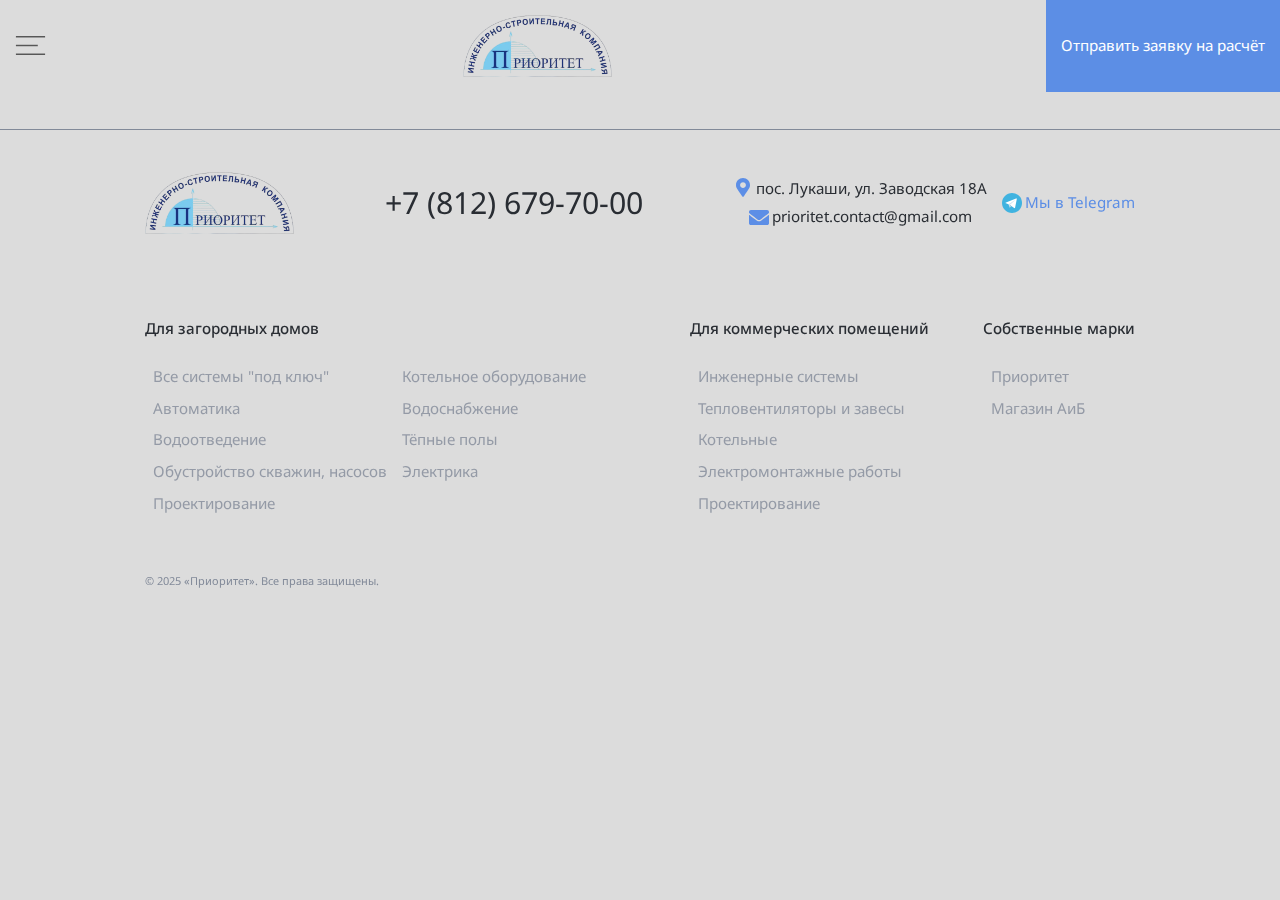
<file: commercial/boilers/index.html>
<!DOCTYPE html>
<html lang="ru">

<head>
	<meta charset="UTF-8">
	<meta name="viewport" content="width=device-width, initial-scale=1, maximum-scale=1, user-scalable=no">
	<title>Приоритет | "Под ключ"</title>
	<link rel="shortcut icon" href="../../images/icon.ico" sizes="any">
	<link rel="shortcut icon" href="../../images/icon.svg" type="image/svg+xml">
	<link rel="apple-touch-icon" href="../../images/icon.png">
	<link rel="stylesheet" href="../../styles/normalize.css">
	<link rel="stylesheet" href="../../styles/fonts.css">
	<link rel="stylesheet" href="../../styles/variables.css">
	<link rel="stylesheet" href="../../styles/globals.css">
	<link rel="stylesheet" href="../../styles/blocks/header.css">
	<link rel="stylesheet" href="../../styles/blocks/main.css">
	<link rel="stylesheet" href="../../styles/blocks/footer.css">
	<link rel="stylesheet" href="../../styles/animations.css">
	<link rel="stylesheet" href="../../styles/anim-elements/checkmark.css">
	<link rel="stylesheet" href="../../styles/medias.css">
	<link rel="stylesheet" href="../../styles/subsites.css">
</head>

<body class="body">
	<div class="backform">
		<div class="backform-textes">
			<h2 class="backform__title">Форма связи</h2>
			<div class="backform-cross"></div>
			<p class="backform-description">Оставьте заявку, наш менеджер свяжется с Вами в ближайшее время, ответит
				интересующие на все вопросы и поможет даже в самых сложных случаях! </p>
		</div>
		<form id="backform-id" onsubmit="return false" class="backform-container" action="./data/send.php" method="post">
			<span>Как удобнее общаться?</span>
			<label for="phone" class="backform-radio-label">
				<input id="phone" value="phone" type="radio" name="contact" class="backform-radio visually-hidden" checked>
				<span></span>
				По телефону</label>
			<label for="telegram" class="backform-radio-label">
				<input id="telegram" value="telegram" type="radio" name="contact" class="backform-radio visually-hidden">
				<span></span>
				Чат в Telegram
			</label>
			<label for="whatsapp" class="backform-radio-label">
				<input id="whatsapp" value="whatsapp" type="radio" name="contact" class="backform-radio visually-hidden">
				<span></span>
				Чат в Whatsapp
			</label>

			<label class="visually-hidden" for="backform__name">Ваше имя</label>
			<input type="text" value="" name="name" class="backform__input input" id="backform__name" placeholder="Ваше имя"
				required autocomplete="name">
			<label class="visually-hidden" for="backform__tel">Телефонный номер</label>
			<input type="tel" value="" name="tel" class="backform__input input" id="backform__tel"
				placeholder="+7 (123) 456-78-90" required autocomplete="tel">

			<button type="submit" class="backform__button button">Отправить заявку</button>
		</form>
		<p class="backform__secured">Обращаясь к нам вы получаете не только профессиональную работу, но и абсолютную
			конфиденциальность информации!</p>
	</div>
	<div class="form__success">
		<svg xmlns="http://www.w3.org/2000/svg" viewBox="0 0 214 214" class="check-circle">
			<g fill="none" stroke="currentColor" stroke-width="2">
				<circle class="semi-transparent" fill="currentColor" opacity="0.15" cx="107" cy="107" r="72"></circle>
				<circle class="colored" fill="currentColor" cx="107" cy="107" r="72" opacity="0.8"></circle>
				<polyline stroke="#fff" stroke-width="10" points="73.5,107.8 93.7,127.9 142.2,79.4"
					style="stroke-dasharray: 50%, 50%; stroke-dashoffset: 100%" />
			</g>
		</svg>
	</div>
	<div class="backform__blackout blackout"></div>
	<div class="burger">
		<span class="burger__cross">
			<img src="../../svg/cross.svg" alt="Закрыть меню" class="burger__cross-img">
		</span>
		<ul class="burger__links-list">
			<li class="burger__links-list-item">
				<a href="../../index.html#about-us" class="burger__link burger__forwarding">О компании</a>
			</li>
			<li class="burger__links-list-item burger__link-listing burger__link-btn burger-country-btn">
				<button type="button" class="burger__link">Для загородных домов</button>
				<ul class="burger__list burger__country-house-list">
					<li class="burger__list-item burger__country-house-list-item">
						<a href="../../country/allkey/index.html" class="burger__list-link burger__country-house-link">Все системы "под
							ключ"</a>
					</li>
					<li class="burger__list-item burger__country-house-list-item">
						<a href="../../country/boilers/index.html" class="burger__list-link burger__country-house-link">Котельное
							оборудование</a>
					</li>
					<li class="burger__list-item burger__country-house-list-item">
						<a href="../../country/automatics/index.html" class="burger__list-link burger__country-house-link">Автоматика</a>
					</li>
					<li class="burger__list-item burger__country-house-list-item">
						<a href="../../country/water-supply/index.html" class="burger__list-link burger__country-house-link">Водоснабжение</a>
					</li>
					<li class="burger__list-item burger__country-house-list-item">
						<a href="../../country/water-disposal/index.html"
							class="burger__list-link burger__country-house-link">Водоотведение</a>
					</li>
					<li class="burger__list-item burger__country-house-list-item">
						<a href="../../country/warm-floors/index.html" class="burger__list-link burger__country-house-link">Тёплые полы</a>
					</li>
					<li class="burger__list-item burger__country-house-list-item">
						<a href="../../country/wells-pumps/index.html" class="burger__list-link burger__country-house-link">Обустройство
							скважин, насосов</a>
					</li>
					<li class="burger__list-item burger__country-house-list-item">
						<a href="../../country/electrics/index.html" class="burger__list-link burger__country-house-link">Электрика</a>
					</li>
					<li class="burger__list-item burger__country-house-list-item">
						<a href="../../country/proecting/index.html" class="burger__list-link burger__country-house-link">Проектирование</a>
					</li>
				</ul>
			</li>
			<li class="burger__links-list-item burger__link-listing burger__link-btn burger-commercial-btn">
				<button type="button" class="burger__link">Для коммерческих помещей</button>
				<ul class="burger__list burger__commercial-space-list">
					<li class="burger__list-item burger__commercial-space-list-item">
						<a href="../engineering/index.html"
							class="burger__list-link burger__commercial-space-link">Инженерные
							системы</a>
					</li>
					<li class="burger__list-item burger__commercial-space-list-item">
						<a href="../heatvents/index.html"
							class="burger__list-link burger__commercial-space-link">Тепловентиляторы и
							завесы</a>
					</li>
					<li class="burger__list-item burger__commercial-space-list-item">
						<a href="../boilers/index.html"
							class="burger__list-link burger__commercial-space-link">Котельные</a>
					</li>
					<li class="burger__list-item burger__commercial-space-list-item">
						<a href="../electrics/index.html"
							class="burger__list-link burger__commercial-space-link">Электромонтажные
							работы</a>
					</li>
					<li class="burger__list-item burger__commercial-space-list-item">
						<a href="../proecting/index.html"
							class="burger__list-link burger__commercial-space-link">Проектирование</a>
					</li>
				</ul>
			</li>
			<li class="burger__links-list-item">
				<a href="../../index.html#projects" class="burger__link burger__forwarding">Наши работы</a>
			</li>
		</ul>
	</div>
	<header class="header" id="header">
		<div class="header__top">
			<div class="header__burger-cont">
				<img src="../../svg/burger.svg" alt="Меню сайта" class="header__burger">
			</div>
			<div class="header__links">
				<a href="../../index.html" class="header__logo-link logo-link">
					<img src="../../images/logo.png" alt="Лого Импакт" class="header__logo">
				</a>
				<nav class="header__navigation">
					<ul class="header__nav-list">
						<li class="header__nav-list-item">
							<a href="../../index.html#about-us" class="header__nav-link">О компании</a>
						</li>
						<li class="header__nav-list-item country-house">
							<a href="#" class="header__nav-link">Для загородных домов</a>
							<div class="country-house__container">
								<ul class="nav-link__list">
									<li class="country-house__list-item">
										<a href="../../country/allkey/index.html" class="nav-link__list-link">Все системы "под ключ"</a>
									</li>
									<li class="country-house__list-item">
										<a href="../../country/boilers/index.html" class="nav-link__list-link">Котельное оборудование</a>
									</li>
									<li class="country-house__list-item">
										<a href="../../country/automatics/index.html" class="nav-link__list-link">Автоматика</a>
									</li>
									<li class="country-house__list-item">
										<a href="../../country/water-supply/index.html" class="nav-link__list-link">Водоснабжение</a>
									</li>
									<li class="country-house__list-item">
										<a href="../../country/water-disposal/index.html" class="nav-link__list-link">Водоотведение</a>
									</li>
									<li class="country-house__list-item">
										<a href="../../country/warm-floors/index.html" class="nav-link__list-link">Тёплые полы</a>
									</li>
									<li class="country-house__list-item">
										<a href="../../country/wells-pumps/index.html" class="nav-link__list-link">Обустройство скважин, насосов</a>
									</li>
									<li class="country-house__list-item">
										<a href="../../country/electrics/index.html" class="nav-link__list-link">Электрика</a>
									</li>
									<li class="country-house__list-item">
										<a href="../../country/proecting/index.html" class="nav-link__list-link">Проектирование</a>
									</li>
								</ul>
							</div>
						</li>
						<li class="header__nav-list-item commercial-space">
							<a href="#" class="header__nav-link">Для коммерческих помещений</a>
							<div class="commercial-space__container">
								<ul class="nav-link__list">
									<li class="commercial-house__list-item">
										<a href="../engineering/index.html" class="nav-link__list-link">Инженерные системы</a>
									</li>
									<li class="commercial-house__list-item">
										<a href="../heatvents/index.html" class="nav-link__list-link">Тепловентиляторы и
											завесы</a
									</li>
									<li class="commercial-house__list-item">
										<a href="../boilers/index.html" class="nav-link__list-link">Котельные</a>
									</li>
									<li class="commercial-house__list-item">
										<a href="../electrics/index.html" class="nav-link__list-link">Электромонтажные
											работы</a>
									</li>
									<li class="commercial-house__list-item">
										<a href="../proecting/index.html" class="nav-link__list-link">Проектирование</a>
									</li>
								</ul>
							</div>
						</li>
						<li class="header__nav-list-item">
							<a href="../../index.html#projects" class="header__nav-link">Наши работы</a>
						</li>
					</ul>
				</nav>
			</div>
			<button type="button" class="header__consultation-button button form-opener">
				Отправить заявку на расчёт
			</button>
			<button type="button" class="header__calling form-opener">
				<img src="../../svg/contact-us.svg" alt="Позвонить нам" class="header__calling-image">
			</button>
		</div>
		<div class="blackout"></div>
	</header>
	<footer class="footer">
		<div class="footer__top">
			<a href="../../index.html" class="footer__logo-link logo-link">
				<img src="../../images/logo.png" alt="Лого Импакт" class="header__logo">
			</a>
			<a href="tel:+78126797000" class="footer__number">+7 (812) 679-70-00</a>
			<div class="footer__contacts">
				<div class="footer__props">
					<address class="footer__address">пос. Лукаши, ул. Заводская 18А</address>
					<a href="mailto:prioritet.contact@gmail.com" class="footer__email">prioritet.contact@gmail.com</a>
				</div>
				<a href="https://t.me/zagorodnoe_stroitelstvo" class="footer__tg footer__social" target="_blank">Мы
					в Telegram</a>
			</div>
		</div>
		<div class="footer__main">
			<div class="footer__country-house-container">
				<h2 class="footer__country-house-title">Для загородных домов</h2>
				<ul class="footer__country-house-list footer__links-list">
					<li class="footer__country-house-list-item">
						<a href="../../country/allkey/index.html" class="footer__country-house-link">Все системы "под ключ"</a>
					</li>
					<li class="footer__country-house-list-item">
						<a href="../../country/boilers/index.html" class="footer__country-house-link">Котельное оборудование</a>
					</li>
					<li class="footer__country-house-list-item">
						<a href="../../country/automatics/index.html" class="footer__country-house-link">Автоматика</a>
					</li>
					<li class="footer__country-house-list-item">
						<a href="../../country/water-supply/index.html" class="footer__country-house-link">Водоснабжение</a>
					</li>
					<li class="footer__country-house-list-item">
						<a href="../../country/water-disposal/index.html" class="footer__country-house-link">Водоотведение</a>
					</li>
					<li class="footer__country-house-list-item">
						<a href="../../country/warm-floors/index.html" class="footer__country-house-link">Тёпные полы</a>
					</li>
					<li class="footer__country-house-list-item">
						<a href="../../country/wells-pumps/index.html" class="footer__country-house-link">Обустройство скважин, насосов</a>
					</li>
					<li class="footer__country-house-list-item">
						<a href="../../country/electrics/index.html" class="footer__country-house-link">Электрика</a>
					</li>
					<li class="footer__country-house-list-item">
						<a href="../../country/proecting/index.html" class="footer__country-house-link">Проектирование</a>
					</li>
				</ul>
			</div>
			<div class="footer__commercial-space-container">
				<h2 class="footer__commercial-space-title">Для коммерческих помещений</h2>
				<ul class="footer__commercial-space-list footer__links-list">
					<li class="footer__commercial-space-list-item">
						<a href="../engineering/index.html" class="footer__commercial-space-link">Инженерные
							системы</a>
					</li>
					<li class="footer__commercial-space-list-item">
						<a href="../heatvents/index.html" class="footer__commercial-space-link">Тепловентиляторы и
							завесы</a>
					</li>
					<li class="footer__commercial-space-list-item">
						<a href="../boilers/index.html" class="footer__commercial-space-link">Котельные</a>
					</li>
					<li class="footer__commercial-space-list-item">
						<a href="../electrics/index.html" class="footer__commercial-space-link">Электромонтажные
							работы</a>
					</li>
					<li class="footer__commercial-space-list-item">
						<a href="../proecting/index.html" class="footer__commercial-space-link">Проектирование</a>
					</li>
				</ul>
			</div>
			<div class="footer__companies">
				<h2 class="footer__companies-title">Собственные марки</h2>
				<ul class="footer__companies-list">
					<li class="footer__companies-list-item">
						<a href="#" class="footer__company">Приоритет</a>
					</li>
					<li class="footer__companies-list-item">
						<a href="/sdf" class="footer__company">Магазин АиБ</a>
					</li>
				</ul>
			</div>
		</div>
		<div class="footer__bottom">
			<p class="footer__perms">© 2025 «Приоритет». Все права защищены.</p>
		</div>
	</footer>
	<script src="../../scripts/contact.js"></script>
	<script src="../../scripts/top-links.js"></script>
	<script src="../../scripts/burger.js"></script>
</body>

</html>
</file>
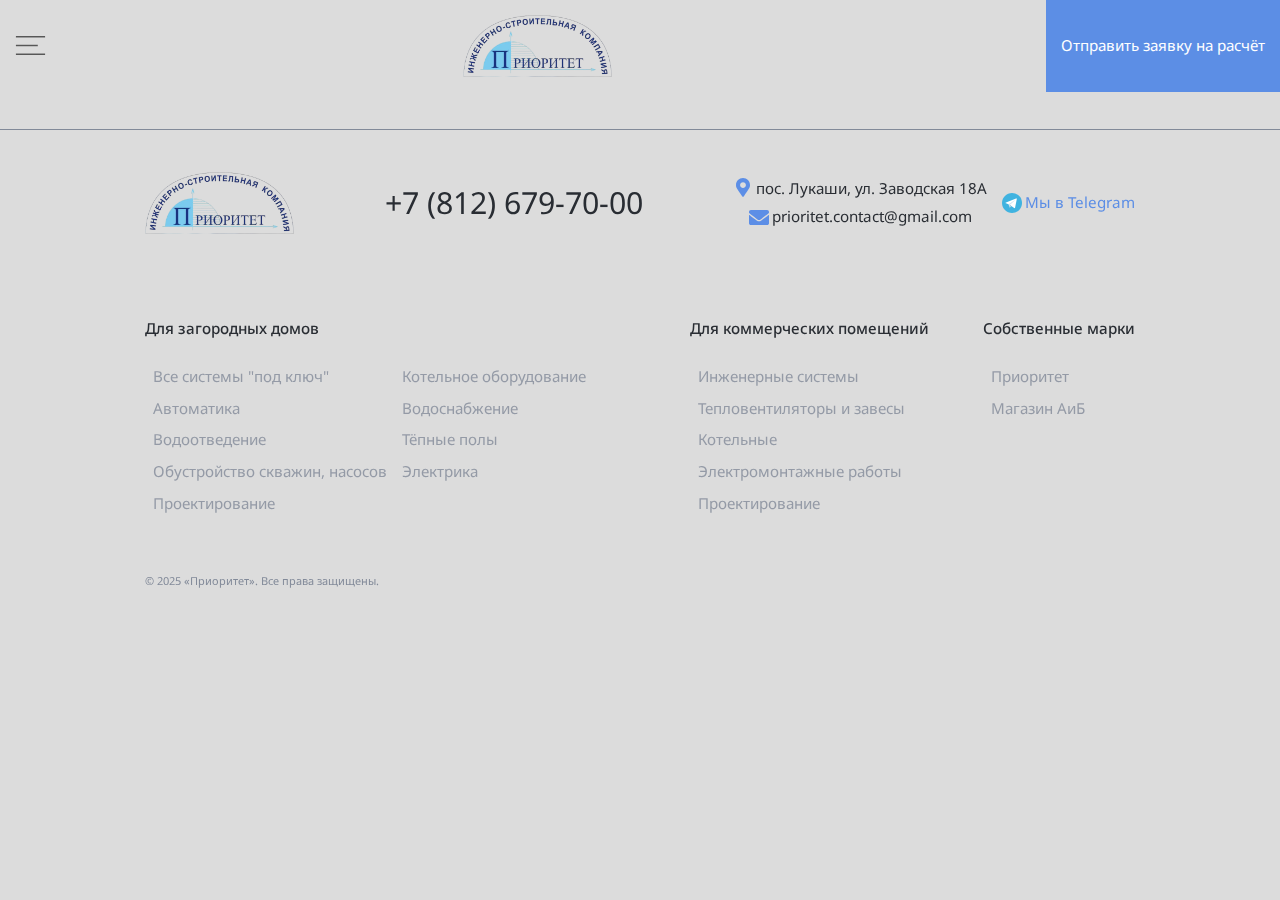
<file: country/allkey/index.html>
<!DOCTYPE html>
<html lang="ru">

<head>
	<meta charset="UTF-8">
	<meta name="viewport" content="width=device-width, initial-scale=1, maximum-scale=1, user-scalable=no">
	<title>Приоритет | "Под ключ"</title>
	<link rel="shortcut icon" href="../../images/icon.ico" sizes="any">
	<link rel="shortcut icon" href="../../images/icon.svg" type="image/svg+xml">
	<link rel="apple-touch-icon" href="../../images/icon.png">
	<link rel="stylesheet" href="../../styles/normalize.css">
	<link rel="stylesheet" href="../../styles/fonts.css">
	<link rel="stylesheet" href="../../styles/variables.css">
	<link rel="stylesheet" href="../../styles/globals.css">
	<link rel="stylesheet" href="../../styles/blocks/header.css">
	<link rel="stylesheet" href="../../styles/blocks/main.css">
	<link rel="stylesheet" href="../../styles/blocks/footer.css">
	<link rel="stylesheet" href="../../styles/animations.css">
	<link rel="stylesheet" href="../../styles/anim-elements/checkmark.css">
	<link rel="stylesheet" href="../../styles/medias.css">
	<link rel="stylesheet" href="../../styles/subsites.css">
</head>

<body class="body">
	<div class="backform">
		<div class="backform-textes">
			<h2 class="backform__title">Форма связи</h2>
			<div class="backform-cross"></div>
			<p class="backform-description">Оставьте заявку, наш менеджер свяжется с Вами в ближайшее время, ответит
				интересующие на все вопросы и поможет даже в самых сложных случаях! </p>
		</div>
		<form id="backform-id" onsubmit="return false" class="backform-container" action="./data/send.php" method="post">
			<span>Как удобнее общаться?</span>
			<label for="phone" class="backform-radio-label">
				<input id="phone" value="phone" type="radio" name="contact" class="backform-radio visually-hidden" checked>
				<span></span>
				По телефону</label>
			<label for="telegram" class="backform-radio-label">
				<input id="telegram" value="telegram" type="radio" name="contact" class="backform-radio visually-hidden">
				<span></span>
				Чат в Telegram
			</label>
			<label for="whatsapp" class="backform-radio-label">
				<input id="whatsapp" value="whatsapp" type="radio" name="contact" class="backform-radio visually-hidden">
				<span></span>
				Чат в Whatsapp
			</label>

			<label class="visually-hidden" for="backform__name">Ваше имя</label>
			<input type="text" value="" name="name" class="backform__input input" id="backform__name" placeholder="Ваше имя"
				required autocomplete="name">
			<label class="visually-hidden" for="backform__tel">Телефонный номер</label>
			<input type="tel" value="" name="tel" class="backform__input input" id="backform__tel"
				placeholder="+7 (123) 456-78-90" required autocomplete="tel">

			<button type="submit" class="backform__button button">Отправить заявку</button>
		</form>
		<p class="backform__secured">Обращаясь к нам вы получаете не только профессиональную работу, но и абсолютную
			конфиденциальность информации!</p>
	</div>
	<div class="form__success">
		<svg xmlns="http://www.w3.org/2000/svg" viewBox="0 0 214 214" class="check-circle">
			<g fill="none" stroke="currentColor" stroke-width="2">
				<circle class="semi-transparent" fill="currentColor" opacity="0.15" cx="107" cy="107" r="72"></circle>
				<circle class="colored" fill="currentColor" cx="107" cy="107" r="72" opacity="0.8"></circle>
				<polyline stroke="#fff" stroke-width="10" points="73.5,107.8 93.7,127.9 142.2,79.4"
					style="stroke-dasharray: 50%, 50%; stroke-dashoffset: 100%" />
			</g>
		</svg>
	</div>
	<div class="backform__blackout blackout"></div>
	<div class="burger">
		<span class="burger__cross">
			<img src="../../svg/cross.svg" alt="Закрыть меню" class="burger__cross-img">
		</span>
		<ul class="burger__links-list">
			<li class="burger__links-list-item">
				<a href="../../index.html#about-us" class="burger__link burger__forwarding">О компании</a>
			</li>
			<li class="burger__links-list-item burger__link-listing burger__link-btn burger-country-btn">
				<button type="button" class="burger__link">Для загородных домов</button>
				<ul class="burger__list burger__country-house-list">
					<li class="burger__list-item burger__country-house-list-item">
						<a href="../allkey/index.html" class="burger__list-link burger__country-house-link">Все системы "под
							ключ"</a>
					</li>
					<li class="burger__list-item burger__country-house-list-item">
						<a href="../boilers/index.html" class="burger__list-link burger__country-house-link">Котельное
							оборудование</a>
					</li>
					<li class="burger__list-item burger__country-house-list-item">
						<a href="../automatics/index.html" class="burger__list-link burger__country-house-link">Автоматика</a>
					</li>
					<li class="burger__list-item burger__country-house-list-item">
						<a href="../water-supply/index.html" class="burger__list-link burger__country-house-link">Водоснабжение</a>
					</li>
					<li class="burger__list-item burger__country-house-list-item">
						<a href="../water-disposal/index.html"
							class="burger__list-link burger__country-house-link">Водоотведение</a>
					</li>
					<li class="burger__list-item burger__country-house-list-item">
						<a href="../warm-floors/index.html" class="burger__list-link burger__country-house-link">Тёплые полы</a>
					</li>
					<li class="burger__list-item burger__country-house-list-item">
						<a href="../wells-pumps/index.html" class="burger__list-link burger__country-house-link">Обустройство
							скважин, насосов</a>
					</li>
					<li class="burger__list-item burger__country-house-list-item">
						<a href="../electrics/index.html" class="burger__list-link burger__country-house-link">Электрика</a>
					</li>
					<li class="burger__list-item burger__country-house-list-item">
						<a href="../proecting/index.html" class="burger__list-link burger__country-house-link">Проектирование</a>
					</li>
				</ul>
			</li>
			<li class="burger__links-list-item burger__link-listing burger__link-btn burger-commercial-btn">
				<button type="button" class="burger__link">Для коммерческих помещей</button>
				<ul class="burger__list burger__commercial-space-list">
					<li class="burger__list-item burger__commercial-space-list-item">
						<a href="../../commercial/engineering/index.html"
							class="burger__list-link burger__commercial-space-link">Инженерные
							системы</a>
					</li>
					<li class="burger__list-item burger__commercial-space-list-item">
						<a href="../../commercial/heatvents/index.html"
							class="burger__list-link burger__commercial-space-link">Тепловентиляторы и
							завесы</a>
					</li>
					<li class="burger__list-item burger__commercial-space-list-item">
						<a href="../../commercial/boilers/index.html"
							class="burger__list-link burger__commercial-space-link">Котельные</a>
					</li>
					<li class="burger__list-item burger__commercial-space-list-item">
						<a href="../../commercial/electrics/index.html"
							class="burger__list-link burger__commercial-space-link">Электромонтажные
							работы</a>
					</li>
					<li class="burger__list-item burger__commercial-space-list-item">
						<a href="../../commercial/proecting/index.html"
							class="burger__list-link burger__commercial-space-link">Проектирование</a>
					</li>
				</ul>
			</li>
			<li class="burger__links-list-item">
				<a href="../../index.html#projects" class="burger__link burger__forwarding">Наши работы</a>
			</li>
		</ul>
	</div>
	<header class="header" id="header">
		<div class="header__top">
			<div class="header__burger-cont">
				<img src="../../svg/burger.svg" alt="Меню сайта" class="header__burger">
			</div>
			<div class="header__links">
				<a href="../../index.html" class="header__logo-link logo-link">
					<img src="../../images/logo.png" alt="Лого Импакт" class="header__logo">
				</a>
				<nav class="header__navigation">
					<ul class="header__nav-list">
						<li class="header__nav-list-item">
							<a href="../../index.html#about-us" class="header__nav-link">О компании</a>
						</li>
						<li class="header__nav-list-item country-house">
							<a href="#" class="header__nav-link">Для загородных домов</a>
							<div class="country-house__container">
								<ul class="nav-link__list">
									<li class="country-house__list-item">
										<a href="../allkey/index.html" class="nav-link__list-link">Все системы "под ключ"</a>
									</li>
									<li class="country-house__list-item">
										<a href="../boilers/index.html" class="nav-link__list-link">Котельное оборудование</a>
									</li>
									<li class="country-house__list-item">
										<a href="../automatics/index.html" class="nav-link__list-link">Автоматика</a>
									</li>
									<li class="country-house__list-item">
										<a href="../water-supply/index.html" class="nav-link__list-link">Водоснабжение</a>
									</li>
									<li class="country-house__list-item">
										<a href="../water-disposal/index.html" class="nav-link__list-link">Водоотведение</a>
									</li>
									<li class="country-house__list-item">
										<a href="../warm-floors/index.html" class="nav-link__list-link">Тёплые полы</a>
									</li>
									<li class="country-house__list-item">
										<a href="../wells-pumps/index.html" class="nav-link__list-link">Обустройство скважин, насосов</a>
									</li>
									<li class="country-house__list-item">
										<a href="../electrics/index.html" class="nav-link__list-link">Электрика</a>
									</li>
									<li class="country-house__list-item">
										<a href="../proecting/index.html" class="nav-link__list-link">Проектирование</a>
									</li>
								</ul>
							</div>
						</li>
						<li class="header__nav-list-item commercial-space">
							<a href="#" class="header__nav-link">Для коммерческих помещений</a>
							<div class="commercial-space__container">
								<ul class="nav-link__list">
									<li class="commercial-house__list-item">
										<a href="../../commercial/engineering/index.html" class="nav-link__list-link">Инженерные системы</a>
									</li>
									<li class="commercial-house__list-item">
										<a href="../../commercial/heatvents/index.html" class="nav-link__list-link">Тепловентиляторы и
											завесы</a>
									</li>
									<li class="commercial-house__list-item">
										<a href="../../commercial/boilers/index.html" class="nav-link__list-link">Котельные</a>
									</li>
									<li class="commercial-house__list-item">
										<a href="../../commercial/electrics/index.html" class="nav-link__list-link">Электромонтажные
											работы</a>
									</li>
									<li class="commercial-house__list-item">
										<a href="../../commercial/proecting/index.html" class="nav-link__list-link">Проектирование</a>
									</li>
								</ul>
							</div>
						</li>
						<li class="header__nav-list-item">
							<a href="../../index.html#projects" class="header__nav-link">Наши работы</a>
						</li>
					</ul>
				</nav>
			</div>
			<button type="button" class="header__consultation-button button form-opener">
				Отправить заявку на расчёт
			</button>
			<button type="button" class="header__calling form-opener">
				<img src="../../svg/contact-us.svg" alt="Позвонить нам" class="header__calling-image">
			</button>
		</div>
		<div class="blackout"></div>
	</header>
	<footer class="footer">
		<div class="footer__top">
			<a href="../../index.html" class="footer__logo-link logo-link">
				<img src="../../images/logo.png" alt="Лого Импакт" class="header__logo">
			</a>
			<a href="tel:+78126797000" class="footer__number">+7 (812) 679-70-00</a>
			<div class="footer__contacts">
				<div class="footer__props">
					<address class="footer__address">пос. Лукаши, ул. Заводская 18А</address>
					<a href="mailto:prioritet.contact@gmail.com" class="footer__email">prioritet.contact@gmail.com</a>
				</div>
				<a href="https://t.me/zagorodnoe_stroitelstvo" class="footer__tg footer__social" target="_blank">Мы
					в Telegram</a>
			</div>
		</div>
		<div class="footer__main">
			<div class="footer__country-house-container">
				<h2 class="footer__country-house-title">Для загородных домов</h2>
				<ul class="footer__country-house-list footer__links-list">
					<li class="footer__country-house-list-item">
						<a href="../allkey/index.html" class="footer__country-house-link">Все системы "под ключ"</a>
					</li>
					<li class="footer__country-house-list-item">
						<a href="../boilers/index.html" class="footer__country-house-link">Котельное оборудование</a>
					</li>
					<li class="footer__country-house-list-item">
						<a href="../automatics/index.html" class="footer__country-house-link">Автоматика</a>
					</li>
					<li class="footer__country-house-list-item">
						<a href="../water-supply/index.html" class="footer__country-house-link">Водоснабжение</a>
					</li>
					<li class="footer__country-house-list-item">
						<a href="../water-disposal/index.html" class="footer__country-house-link">Водоотведение</a>
					</li>
					<li class="footer__country-house-list-item">
						<a href="../warm-floors/index.html" class="footer__country-house-link">Тёпные полы</a>
					</li>
					<li class="footer__country-house-list-item">
						<a href="../wells-pumps/index.html" class="footer__country-house-link">Обустройство скважин, насосов</a>
					</li>
					<li class="footer__country-house-list-item">
						<a href="../electrics/index.html" class="footer__country-house-link">Электрика</a>
					</li>
					<li class="footer__country-house-list-item">
						<a href="../proecting/index.html" class="footer__country-house-link">Проектирование</a>
					</li>
				</ul>
			</div>
			<div class="footer__commercial-space-container">
				<h2 class="footer__commercial-space-title">Для коммерческих помещений</h2>
				<ul class="footer__commercial-space-list footer__links-list">
					<li class="footer__commercial-space-list-item">
						<a href="../../commercial/engineering/index.html" class="footer__commercial-space-link">Инженерные
							системы</a>
					</li>
					<li class="footer__commercial-space-list-item">
						<a href="../../commercial/heatvents/index.html" class="footer__commercial-space-link">Тепловентиляторы и
							завесы</a>
					</li>
					<li class="footer__commercial-space-list-item">
						<a href="../../commercial/boilers/index.html" class="footer__commercial-space-link">Котельные</a>
					</li>
					<li class="footer__commercial-space-list-item">
						<a href="../../commercial/electrics/index.html" class="footer__commercial-space-link">Электромонтажные
							работы</a>
					</li>
					<li class="footer__commercial-space-list-item">
						<a href="../../commercial/proecting/index.html" class="footer__commercial-space-link">Проектирование</a>
					</li>
				</ul>
			</div>
			<div class="footer__companies">
				<h2 class="footer__companies-title">Собственные марки</h2>
				<ul class="footer__companies-list">
					<li class="footer__companies-list-item">
						<a href="#" class="footer__company">Приоритет</a>
					</li>
					<li class="footer__companies-list-item">
						<a href="/sdf" class="footer__company">Магазин АиБ</a>
					</li>
				</ul>
			</div>
		</div>
		<div class="footer__bottom">
			<p class="footer__perms">© 2025 «Приоритет». Все права защищены.</p>
		</div>
	</footer>
	<script src="../../scripts/contact.js"></script>
	<script src="../../scripts/top-links.js"></script>
	<script src="../../scripts/burger.js"></script>
</body>

</html>
</file>
<file: styles/fonts.css>
@font-face {
  font-family: "BebasNeue";
  src: url("../fonts/BebasNeue-Regular.ttf");
	font-display: swap;
}

@font-face {
	font-family: "Noto Sans";
	src: url("../fonts/NotoSans.ttf");
	font-display: swap;
}
</file>
<file: styles/variables.css>
:root {
	--headers-ff: 'BebasNeue';
	--main-ff: 'Noto Sans';

	--main-color: #292D33;
	--supporting-color: #5C8EE5;
	--silent-color: #828A99;

	--h1-font-size: clamp(3rem, 2.5146rem + 2.0712vw, 5rem);;
	--h2-font-size: clamp(2.25rem, 1.8859rem + 1.5534vw, 3.75rem);
	--h3-font-size: clamp(1.25rem, 1.1286rem + 0.5178vw, 1.75rem);
	--par-font-size: clamp(0.875rem, 0.8447rem + 0.1294vw, 1rem);
	--reduced-font-size: 12px;

	--h1-line-height: clamp(6rem, 6.5765rem + -2.4595vw, 3.625rem);
	--h2-line-height: clamp(2.6875rem, 2.2476rem + 1.877vw, 4.5rem);;
	--h3-line-height: clamp(1.625rem, 1.3368rem + 1.2298vw, 2.8125rem);;
	--par-line-height: clamp(1.375rem, 1.3295rem + 0.1942vw, 1.5625rem);;
	--reduced-line-height: 19px;
}
</file>
<file: styles/globals.css>
/* Globals */

html {
	scroll-behavior: smooth;
}

body {
  block-size: 100vh;

  font-family: var(--main-ff);
  color: var(--main-color);

	position: relative;
	
	background: #DCDCDC;
}

h1,
h2,
h3 {
  font-family: var(--headers-ff);
  color: var(--main-color);
}
  
h2 {
  font-size: var(--h2-font-size);
  line-height: var(--h2-line-height);
  text-transform: uppercase;
	font-weight: 300;

	position: relative;
}

h2:not(.backform__title)::before {
	content: '';

	inline-size: 150px;
	block-size: 2px;

	position: absolute;
	top: -30px;

	display: inline-block;

	background: url('../svg/mainSvgs/blue-stick.svg')
}
  
h3 {
  font-size: var(--h3-font-size);
  line-height: var(--h3-line-height);
}

p {
	color: var(--silent-color)
}

.svg {
  block-size: 25px;
  inline-size: 25px;
}
  
.blackout {
  position: absolute;
  inset: 0;
  z-index: 0;
  
  opacity: 0.5;
  background: #000;
}
  
.button {
  padding: 34px 50px;
  
  font-family: inherit;
  color: #fff;
  font-weight: 400;
  font-size: var(--par-font-size);
  line-height: var(--par-line-height);
  
  cursor: pointer;
  border: none;
  background: var(--supporting-color);

  transition: transform 0.3s ease;
}
  
.button:hover:not(.header__consultation-button) {
	transform: scale(1.1);
}
  
.backform {
	padding: clamp(1.875rem, 1.5716rem + 1.2945vw, 3.125rem);

  inline-size: 50vw;
	max-block-size: 95vh;
  
  position: fixed;
	top: 50%;
  left: 50%;
  transform: translate(-50%, -50%);
  z-index: 5;
      
  display: none;
	grid-template-columns: 1fr 1fr;
	column-gap: 25px;
  
  border-radius: 25px;
  background-color: #fff;
	box-shadow: 0 0 10px 5px grey;
  
  opacity: 0;
  transition: opacity 0.3s ease;
}
  
.form__success {
  inline-size: 75px;
  block-size: 75px;
  
  display: none;
  
  position: fixed;
  z-index: 11;

  top: 50%;
  left: 50%;
  transform: translate(-50%, -50%);
}

.backform__blackout {
	position: fixed;

	z-index: -1;
	opacity: 0;
	transition: opacity 0.3s ease;
}

.backform__title {
	margin-block-end: clamp(0.8rem, 0.4733rem + 0.6472vw, 1.25rem);
}

.backform-header-container {
	display: flex;
	word-wrap: break-word;
}

.backform-container span {
	font-size: clamp(1rem, 0.9393rem + 0.2589vw, 1.25rem);
}

.backform-radio-label {
	display: flex;
	align-items: center;
	gap: 10px;

	font-size: clamp(0.75rem, 0.6893rem + 0.2589vw, 1rem);

	cursor: pointer;

	transition: all 0.25s ease;
}

.backform-radio-label:hover {
	transform: scale(1.025);
}

.backform-radio-label span {
	inline-size: 16px;
	block-size: 16px;

	position: relative;

	display: inline-block;

	border: 1px solid #000;
	border-radius: 50%;
}

.backform-radio[type="radio"] + span::after {
	content: '';

	opacity: 0;
	transition: opacity 0.25s ease;
}

.backform-radio[type="radio"]:checked + span::after {
	inline-size: 9px;
	block-size: 9px;

	display: inline-block;

	position: absolute;
	top: 50%;
	left: 50%;
	transform: translate(-50%, -50%);

	background: #000;

	border-radius: 50%;

	opacity: 1;
	transition: opacity 0.25s ease;
}

.backform-cross {
	min-inline-size: 20px;
	block-size: 20px;
	opacity: 0.75;

	position: absolute;
	top: 25px;
	right: 25px;

	cursor: pointer;
	background: url(../svg/cross.svg);
	transition: all 0.2s ease;
}

.backform-cross:hover {
	transform: scale(1.1);
	opacity: 1;
}

.backform-description {
	margin-block-end: clamp(0.9375rem, 0.71rem + 0.9709vw, 1.875rem);

	font-size: clamp(0.875rem, 0.8447rem + 0.1294vw, 1rem);
	line-height: clamp(1.375rem, 1.3295rem + 0.1942vw, 1.5625rem);

	grid-column: 1;
	color: var(--silent-color);
}

.backform-container {
	display: flex;
	flex-direction: column;
	gap: 10px;

	grid-row: 1;
	grid-column: 2;
}

.backform__input {
	padding: 15px;

	border: 1px solid #b7b7eb;
	border-radius: 15px;
}

.backform__input:focus {
	border: none;
	outline: 2px solid #A9A9A9;
}

.backform__input::placeholder {
	font-family: var(--main-ff);
	font-size: 14px;
}


.backform__button {
	padding: 20px 60px;
	border-radius: 15px;
}

.backform__secured {
	margin-block-start: 10px;

	display: flex;
	justify-content: center;
	align-items: center;

	grid-column: 2;

	font-size: 12px;
	font-weight: 300;
	line-height: 19px;
	color: var(--silent-color)
}

.backform__secured::before {
	content: "";

	margin-inline-end: 10px;

	inline-size: 35px;
	block-size: 15px;

	display: inline-block;

	background: url('../svg/secured.svg');
	background-repeat: no-repeat;
	background-size: cover;
	background-position: center;
}

.backform.show {
	opacity: 1;
	z-index: 11;
}

.backform__blackout.show {
	opacity: 0.5;
	z-index: 10;
}

.form__success.show {
	display: block;
}
</file>
<file: styles/blocks/header.css>
/* Top of header */

.header {
	max-inline-size: 100vw;
	block-size: 100vh;

	display: flex;
	flex-direction: column;
	justify-content: space-between;

	background: url("../../images/header_bg.jpg");
	background-repeat: no-repeat;
	background-position: center;
	background-size: cover;
	background-attachment: fixed;
}

.header__top,
.header__main,
.header__bottom {
	position: relative;
	z-index: 1;
}

.header__top {
	width: 100%;

	display: flex;
	justify-content: space-between;
	align-items: center;

	position: fixed;
	z-index: 8;

	background: #0000008c;
	background: #DCDCDC;
}

.header__burger-cont {
	inline-size: clamp(3.5rem, 2.8216rem + 1.2945vw, 4.875rem);
	cursor: pointer;
	
	display: none;
}

.header__burger {
	width: 35px;
	height: 35px;
}

.header__links {
	height: 100%;

	display: flex;
	justify-content: center;
	align-items: center;
}

.logo-link {
	padding-inline: clamp(1.25rem, 0.7949rem + 1.9417vw, 3.125rem);

	height: 100%;

	display: flex;
	align-items: center;

	border-inline-end: 1px solid #00000048;

	transition: all 0.3s ease;
}

.header__logo-link:hover {
	transform: scale(1.05);
}

.header__logo {
	inline-size: clamp(7.75rem, 6.7415rem + 3.2362vw, 10.625rem);;
	block-size: clamp(3.5rem, 2.8216rem + 1.2945vw, 4.375rem);;
}

.header__navigation {
	padding-inline-start: clamp(0.625rem, 0.0182rem + 2.589vw, 3.125rem);
}

.header__nav-list {
	display: flex;
	justify-content: center;
	align-items: center;
	gap: 20px;
}

.header__nav-list-item {
	transition: all 0.3s ease;

	position: relative;
	z-index: 5;
}

.header__nav-list-item:hover {
	transform: scale(1.05);
}

.header__nav-link {
	font-size: var(--par-font-size);
	font-weight: 300;
	color: #0000009c;
	line-height: var(--par-line-height);

	display: flex;
	justify-content: center;
	align-items: center;
	gap: 3px;
}

.country-house .header__nav-link::after,
.commercial-space .header__nav-link::after{
	content: "";

	display: inline-block;

	inline-size: 25px;
	block-size: 25px;

	background: url('../../svg/arrow-down-black.svg');
	background-size: cover;
}


.header__consultation-button {
	height: 100%;
	padding-inline: 15px;
	animation: button-text-hover-back 0.3s ease;
}

.header__consultation-button:hover {
	animation: button-text-hover 0.3s ease;
	animation-delay: 0.1s;
	animation-fill-mode: forwards;
}

.header__calling {
	block-size: 55px;
	padding-inline: 12.5px;
	cursor: pointer;

	display: none;

	background-color: var(--supporting-color);
}

.header__calling-image {
	width: 25px;
	height: 25px;
}

.header__marquee {
	width: 100%;
	height: 35px;

	display: flex;
	align-items: center;
	white-space: nowrap;

	position: absolute;
	bottom: -35px;

	background-color: var(--supporting-color);
	border-top: 1px solid #00000048;
	border-bottom: 1px solid #00000048;
	opacity: 0.9;
}

.header__marquee span {

	padding-left: 100%;

	display: inline-block;

	color: #fff;
	text-transform: uppercase;
	
	animation: header-marquee 15s linear infinite;
}

/* Main part of header */

.header__main {
	margin-block-start: 175px;
	margin-inline-start: clamp(0.9375rem, -2.4757rem + 14.5631vw, 15rem);

	position: relative;

	display: flex;
	flex-direction: column;
	align-items: start;
	gap: 20px;
}

.header__title {
	margin-block-end: clamp(0.625rem, 0.3216rem + 1.2945vw, 1.875rem);

	font-size: var(--h1-font-size);
	font-weight: 200;
	color: #fff;
	line-height: var(--h1-line-height);
}

.header__description {
	margin-block-end: clamp(1.875rem, 1.5716rem + 1.2945vw, 3.125rem);

	font-size: var(--par-font-size);
	font-weight: 300;
	color: #fff;
	line-height: var(--par-line-height);
}

.header__more-about {
	padding: 25px 60px;
	border-radius: 50px;
}

/* Bottom of header */

.header__bottom {
	display: flex;
	justify-content: center;
	align-items: center;
}

.header__facts-list {
	display: flex;
	justify-content: center;
	align-items: center;
}

.header__facts-item {
	padding-inline: clamp(1.875rem, 1.5716rem + 1.2945vw, 3.125rem);
	padding-block: clamp(0.9375rem, 0.71rem + 0.9709vw, 1.875rem);

	border-block-start: 1px solid #EBEBF033;
	border-inline-start: 1px solid #EBEBF033;
}

.header__facts-item:last-child {
	border-inline-end: 1px solid #EBEBF033
}

.header__fact {
	font-size: var(--par-font-size);
	font-weight: 300;
	color: #fff;
	line-height: var(--par-line-height);
}

/* Burger menu */

.burger {
	block-size: 100dvh;
	inline-size: 25vw;

	position: fixed;
	z-index: 9998;
	left: -1000px;
	opacity: 0;

	border-start-end-radius: 35px;
	border-end-end-radius: 35px;
	background-color: #fff;
	box-shadow: 0 0 5px 1px #fff;

	transition: opacity 0.25s ease;
	animation: burger-margin-back 0.25s ease;
	animation-fill-mode: forwards;
}

.burger.show {
	opacity: 1;
	display: block;

	animation: burger-margin 0.25s ease;
	animation-fill-mode: forwards;
}

.burger__cross {
	opacity: 0.75;
	cursor: pointer;

	inline-size: 35px;
	block-size: 35px;

	position: absolute;
	top: 15px;
	right: 15px;

	transition: opacity 0.25s ease, transform 0.25s ease;
}

.burger__cross:hover {
	opacity: 1;
	transform: scale(1.05);
}

.burger__links-list {
	block-size: 92.5%;

	display: flex;
	flex-direction: column;
	justify-content: center;
	align-items: center;
	gap: 5vw;

	font-size: var(--par-font-size);
}

.burger__links-list-item {
	opacity: 0.75;

	transition: transform 0.25s ease, opacity 0.25s ease;
}

.burger__links-list-item:hover {
	transform: scale(1.1);
	opacity: 1;
}

.burger__links-list-item:not(.burger__link-btn) .burger__link {
	color: var(--main-color);
}

.burger__link {
	display: flex;
	justify-content: center;
	align-items: center;
	gap: 3px;

	cursor: pointer;
	border: none;

	font-family: inherit;
	color: #000;
}

.burger__link-btn .burger__link {
	font-size: inherit;
	opacity: 0.75;
	background: #fff;
}

.burger__link-btn .burger__link::after {
	content: '';

	display: inline-block;

	inline-size: 25px;
	block-size: 25px;

	background: url('../../svg/arrow-down-black.svg');
	background-repeat: no-repeat;
	background-size: cover;
	background-position: center;
}

.burger__link-active {
	transform: scale(1.1);
	opacity: 1;

	display: flex;
	flex-direction: column;
	align-items: center;
	justify-content: center;
}

.burger__list {
	margin-block-start: 15px;

	display: flex;
	flex-direction: column;
	gap: 8px;

	text-align: center;

	transform: scale(0.95);
}

.burger__country-house-list {
	display: none;
}

.burger__commercial-space-list {
	display: none;
}


.burger__list-link {
	color: var(--main-color);
	opacity: 0.5;

	transition: opacity 0.15s ease;
}

.burger__list-link:hover {
	opacity: 0.8;
}

/* Hover top links menu */

.country-house__container {
	padding-block: 15px;
	padding-inline: 12px;

	inline-size: 100%;

	position: absolute;
	z-index: 6;

	visibility: hidden;

	background: #fff;
	border-end-start-radius: 15px;
	border-end-end-radius: 15px;
	box-shadow: 0 0 5px 1px #fff;

	opacity: 0;
	transition: opacity 0.5s ease, visibility 0.2s ease;
}

.country-house__container.show {
	visibility: visible;

	opacity: 1;
}

.commercial-space__container {
	padding-block: 15px;
	padding-inline: 12px;

	inline-size: 100%;

	position: absolute;
	z-index: 6;

	visibility: hidden;

	background: #fff;
	border-end-start-radius: 15px;
	border-end-end-radius: 15px;
	box-shadow: 0 0 5px 1px #fff;

	opacity: 0;
	transition: opacity 0.5s ease, visibility 0.2s ease;
}

.commercial-space__container.show {
	visibility: visible;

	opacity: 1;
}

.nav-link__list {
	display: flex;
	flex-direction: column;
	gap: 10px;
}

.nav-link__list-link {
	color: #000;
	opacity: 0.65;
	
	transition: opacity 0.25s ease;
}

.nav-link__list-link:hover {
	opacity: 1;
}
</file>
<file: styles/blocks/main.css>
.main {
	padding-inline: clamp(0.625rem, -2.8641rem + 14.8867vw, 15rem);

	max-inline-size: 100vw;
}

/* Scheme */

.main__scheme {
	margin-block-start: clamp(6.25rem, 5.4915rem + 3.2362vw, 9.375rem);
}

.main__step-list {
	margin-block-start: clamp(1.875rem, 1.5716rem + 1.2945vw, 3.125rem);

	display: flex;
	justify-content: center;
	gap: 30px;
}

.main__step-list-item {
	inline-size: clamp(15.625rem, 14.4114rem + 5.178vw, 20.625rem);
}

.main__step-label {
	margin-block-end: clamp(0.625rem, 0.3216rem + 1.2945vw, 1.875rem);

	display: block;

	font-weight: 400;
	font-size: 48px;
	line-height: 1.5;
	color: var(--supporting-color);
}

.main__step-title	{
	margin-block-end: 10px;
	font-weight: 500;

	font-family: var(--main-ff);
}

.main__step-description {
	color: var(--silent-color);
}

.main__scheme-arrows {
	display: none;
}

.main__scheme-stepping {
	padding-inline: 20px;
	padding-block: 10px;
}

.main__scheme-backform-btn {
	margin-block-start: 15px;
	margin-inline: auto;

	display: flex;
	align-items: center;
	justify-content: center;
	gap: 10px;

	font-size: clamp(0.875rem, 0.8447rem + 0.1294vw, 1rem);
	color: var(--supporting-color);
	font-family: inherit;
	font-weight: 700;

	border: none;
	background: transparent;
	cursor: pointer;

	transition: all 0.3s ease;
}

.main__scheme-backform-btn:hover {
	transform: scale(1.1);
}

.main__scheme-backform-btn::after,
.main__scheme-backform-btn::before {
	content: "";

	width: 40px;
	height: 1px;

	opacity: 0.75;
	background: url('../../svg/mainSvgs/blue-stick.svg')
}

.burger__contact-button {
	margin: 0;
	margin-inline: auto;

	block-size: 7.5%;
}

/* Projects */

.main__projects {
	margin-block-start: clamp(6.25rem, 5.4915rem + 3.2362vw, 9.375rem);

	display: flex;
	flex-direction: column;
	flex-wrap: wrap;
	align-items: start;
}

.main__projects-list {
	margin-block-start: clamp(1.875rem, 1.5716rem + 1.2945vw, 3.125rem);

	inline-size: 100%;

	display: flex;
	flex-direction: column;
	justify-content: center;
	gap: 50px;
}

.main__projects-list-item {
	max-block-size: 500px;
	inline-size: 100%;

	display: grid;
	grid-template-columns: 60% 40%;

	border: 1px solid #00000048;
	border-radius: 25px;
	box-shadow: 0px 0px 5px 1px #00000048;
}

.main__project-image {
	max-block-size: 498px;

	border-top-left-radius: 25px;
	border-bottom-left-radius: 25px;

	border-inline-end: 1px solid #00000048;
}

.main__project-text-content {
	padding: 15px;

	display: flex;
	flex-direction: column;
	align-items: center;
	gap: 15px;
}


.main__projects-list-item:nth-child(2n) {
	grid-template-columns: 40% 60%;
}

.main__projects-list-item:nth-child(2n) .main__project-text-content {
	grid-row: 1;
	grid-column: 1;
}

.main__projects-list-item:nth-child(2n) .main__project-image {
	grid-column: 2;

	border-top-left-radius: 0;
	border-bottom-left-radius: 0;
	border-top-right-radius: 25px;
	border-bottom-right-radius: 25px;

	border-inline-start: 1px solid #00000048;
	border-inline-end: none;
}

/* Companies */

.main__companies {
	margin-block-start: clamp(6.25rem, 5.4915rem + 3.2362vw, 9.375rem);
}

.main__companies-container {
	margin-block-start: clamp(1.875rem, 1.5716rem + 1.2945vw, 3.125rem);

	display: flex;
	justify-content: space-between;
}

.main__company {
	padding-block: clamp(1.875rem, 1.5716rem + 1.2945vw, 3.125rem);
	padding-inline: 50px;

	max-inline-size: 100%;
	inline-size: 48%;

	display: flex;
	justify-content: center;
	align-items: center;
	gap: 50px;

	cursor: pointer;

	animation: company-hover-back 0.25s ease;
}

.main__company-title {
	font-weight: 300;

	animation: coloring-hover-back 0.25s ease;
}

.main__company-image {
	max-inline-size: clamp(7.8125rem, 6.6748rem + 4.8544vw, 12.5rem);
	max-block-size: clamp(3.125rem, 2.7458rem + 1.6181vw, 4.6875rem);;
}

.main__company-textes {
	display: flex;
	flex-direction: column;
}

.main__company-description {
	font-size: clamp(0.75rem, 0.568rem + 0.7767vw, 1.5rem);
}

.main__company:hover {
	animation: company-hover 0.25s ease;
	animation-delay: 0.1s;
	animation-fill-mode: forwards;
}

.main__company:hover .main__company-title {
	animation: coloring-hover 0.25s ease;
	animation-delay: 0.1s;
	animation-fill-mode: forwards;
}

/* About us */

.main__about-us {
	margin-block-start: clamp(6.25rem, 5.4915rem + 3.2362vw, 9.375rem);
}

.main__about-us-context {
	margin-block-start: clamp(3.125rem, 2.3665rem + 3.2362vw, 6.25rem);

	display: grid;
	grid-template-columns: max-content 1fr;
	align-items: center;
	gap: clamp(3.125rem, 2.0631rem + 4.5307vw, 7.5rem);
}

.main__about-us-image {
	inline-size: 350px;
	block-size: 300px;

	box-shadow: 0 0 3px 1px #00000085;
	border-radius: 250px;
}

.main__about-context-title {
	margin-block-end: clamp(0.9375rem, 0.71rem + 0.9709vw, 1.875rem);

	font-size: clamp(1.5rem, 1.2573rem + 1.0356vw, 2.5rem);
	font-weight: 300;
}

.main__about-context-description {
	margin-block-start: 15px;
}
</file>
<file: styles/blocks/footer.css>
/* Footer top */

.footer {
	margin-block-start: clamp(6.25rem, 5.4915rem + 3.2362vw, 9.375rem);
	padding-block-start: clamp(1.875rem, 1.5716rem + 1.2945vw, 3.125rem);
	padding-block-end: 10px;
	padding-inline: clamp(0.625rem, -2.8641rem + 14.8867vw, 15rem);

	border-block-start: 1px solid var(--silent-color);
}

.footer__top {
	display: flex;
	justify-content: space-between;
	align-items: center;
}

.footer__logo-link {
	padding-inline: 0;
	border: none;

	transition: transform 0.25s ease;
}

.footer__logo-link:hover {
	transform: scale(1.05);
}

.footer__contacts {
	display: flex;
	gap: 15px;
}

.footer__props {
	display: flex;
	gap: 25px;
}


.footer__number {
	color: var(--main-color);
	font-size: clamp(1.75rem, 1.6893rem + 0.2589vw, 2rem);

	transition: transform 0.25s ease;
}

.footer__number:hover {
	transform: scale(1.05);
	border-block-end: 2px solid var(--main-color);
}

.footer__socials {
	display: flex;
	flex-direction: column;
	gap: 8px;
}

.footer__address {
	display: flex;
	justify-content: center;
	align-items: center;
	gap: 3px;

	font-style: normal;
	font-size: var(--par-font-size);
	line-height: var(--par-line-height);
	color: var(--main-color);
}

.footer__address::before {
	content: '';

	block-size: 20px;
	inline-size: 20px;

	display: inline-block;

	background: url('../../svg/footerSvgs/address.svg');
	background-repeat: no-repeat;
	background-size: contain;
	background-position: center;
}

.footer__email {
	display: flex;
	justify-content: center;
	align-items: center;
	gap: 3px;

	font-size: var(--par-font-size);
	line-height: var(--par-line-height);
	color: var(--main-color);
}

.footer__email::before {
	content: '';

	block-size: 20px;
	inline-size: 20px;

	display: inline-block;

	background: url('../../svg/footerSvgs/email.svg');
	background-repeat: no-repeat;
	background-size: contain;
	background-position: center;
}

.footer__social {
	display: flex;
	justify-content: center;
	align-items: center;
	gap: 3px;

	font-size: var(--par-font-size);
	line-height: var(--par-line-height);
	color: var(--supporting-color);

	transition: transform 0.25s ease;
}

.footer__social:hover {
	transform: scale(1.05);
}

.footer__tg::before {
	content: '';

	block-size: 20px;
	inline-size: 20px;

	display: inline-block;

	background: url('../../svg/footerSvgs/tg.svg');
	background-repeat: no-repeat;
	background-size: contain;
	background-position: center;
}

/* Footer main */

.footer__main {
	margin-block-start: clamp(3.75rem, 3.1432rem + 2.589vw, 6.25rem);

	display: flex;
	justify-content: space-between;
}

.footer__main h2 {
	font-size: clamp(0.875rem, 0.8447rem + 0.1294vw, 1rem);
	line-height: clamp(1.375rem, 1.3295rem + 0.1942vw, 1.5625rem);
	font-weight: 500;
	text-transform: none;
	font-family: var(--main-ff);
}

.footer__links-list a,
.footer__companies-list a{
	color: var(--silent-color);
	font-size: clamp(0.875rem, 0.8447rem + 0.1294vw, 1rem);
	line-height: clamp(1.375rem, 1.3295rem + 0.1942vw, 1.5625rem);
}

.footer__main h2::before {
	display: none
}

.footer__country-house-list {
	margin-block-start: clamp(1.25rem, 1.0983rem + 0.6472vw, 1.5rem);
	margin-inline-start: 8px;

	display: grid;
	grid-template-columns: 1fr 1fr;
	row-gap: 8px;
	column-gap: 15px;
}

.footer__country-house-list-item {
	opacity: 0.8;

	transition: opacity 0.25s ease, transform 0.25s ease;
}

.footer__country-house-list-item:hover {
	opacity: 1;
	transform: scale(1.025);
}

.footer__commercial-space-list {
	margin-block-start: clamp(1.25rem, 1.0983rem + 0.6472vw, 1.5rem);
	margin-inline-start: 8px;

	display: flex;
	flex-direction: column;
	gap: 8px;
}

.footer__commercial-space-list-item {
	opacity: 0.8;

	transition: opacity 0.25s ease, transform 0.25s ease;
}

.footer__commercial-space-list-item:hover {
	opacity: 1;
	transform: scale(1.025);
}

.footer__companies-list {
	margin-block-start: clamp(1.25rem, 1.0983rem + 0.6472vw, 1.5rem);
	margin-inline-start: 8px;

	display: flex;
	flex-direction: column;
	gap: 8px;
}

.footer__companies-list-item {
	opacity: 0.8;

	transition: opacity 0.25s ease, transform 0.25s ease;
}

.footer__companies-list-item:hover {
	opacity: 1;
	transform: scale(1.025);
}

/* Footer bottom */

.footer__bottom {
	margin-block-start: clamp(2.5rem, 2.0449rem + 1.9417vw, 4.375rem);

	display: flex;
	justify-content: space-between;
	align-items: center;
}

.footer__bottom * {
	-webkit-user-select: none;
	-khtml-user-select: none;
	-moz-user-select: none;
	-ms-user-select: none;
	-o-user-select: none;
	user-select: none;
	color: var(--silent-color);
	font-size: 11px;
}
</file>
<file: styles/animations.css>
@keyframes scaling-hover {
	from {
		transform: scale(1);
	}
	to {
		transform: scale(1.05);
	}
}

@keyframes icons-hover {
  from {
		opacity: 0.6;
		transform: scale(1);
  }
  to {
		opacity: 1;
		transform: scale(1.05);
  }
}

@keyframes button-text-hover {
	from {
		font-size: 1em;
	}
	to {
		font-size: calc(1em + 5%);
	}
}

@keyframes button-text-hover-back {
	from {
		font-size: calc(1em + 5%);
	}

	to {
		font-size: 1em;
	}
}

@keyframes catalog-hover {
	from {
		bottom: -100px;
	}

	to {
		bottom: 15px;
	}
}

@keyframes catalog-hover-back {
	from {
		bottom: 15px;
	}	

	to {
		bottom: -100px;
	}
}

@keyframes coloring-hover {
	from {
		color: var(--main-color);
	}

	to {
		color: var(--supporting-color);
	}
}

@keyframes coloring-hover-back {
	from {
		color: var(--supporting-color);
	}
	
	to {
		color: var(--main-color)
	}
}

@keyframes company-hover {
	from {
		transform: scale(1);
		border: none;
	}

	to {
		transform: scale(1.1);
		border: 1px solid var(--supporting-color);
	}
}

@keyframes company-hover-back {
	from {
		transform: scale(1.1);
		border: 1px solid var(--supporting-color)
	}

	to {
		transform: scale(1);
		border: none;
	}
}

@keyframes burger-margin {
	from {
		left: -1000px;
	}
	
	to {
		left: 0;
	}
}

@keyframes burger-margin-back {
	from {
		left: 0;
	}
	
	to {
		left: -1000px;
	}
}

@keyframes header-marquee {
	from {
		transform: translateX(0%);
	}

	to {
		transform: translateX(-100%);
	}
}
</file>
<file: styles/anim-elements/checkmark.css>
svg.check-circle {
    color: #17c964;
  }
  
  @keyframes checkmark {
    0% {
      stroke-dashoffset: 50%;
    }
  
    100% {
      stroke-dashoffset: 0px;
    }
  }
  
  svg.check-circle polyline {
    animation: checkmark 0.5s cubic-bezier(0.55, 0.2, 0.71, -0.04) 0.7s backwards;
  }
  
  @keyframes grow-circle {
    0% {
      r: 0;
    }
  }
  @keyframes grow-circle-bigger {
    50% {
      opacity: 0.11;
    }
    100% {
      r: 100;
      opacity: 0;
    }
  }
  svg.check-circle circle.semi-transparent {
    animation: grow-circle 0.45s cubic-bezier(0.66, 0.23, 0.51, 1.23) backwards,
      grow-circle-bigger 0.9s linear 1.1s forwards;
  }
  svg.check-circle circle.colored {
    animation: grow-circle 0.5s cubic-bezier(0.66, 0.23, 0.51, 1.23) 0.25s
      backwards;
  }
</file>
<file: styles/medias.css>
@media (width <= 1600px) {
	.header__tel {
		display: none;
	}

	.footer__props {
		flex-direction: column;
		gap: 5px;
	}
}

@media (width <= 1400px) {
	.header__nav-list {
		display: none;
	}

	.header__burger-cont {
		display: flex;
		justify-content: center;

		opacity: 0.6;
	}

	.header__burger-cont:hover {
		animation: icons-hover 0.2s linear;
		animation-delay: 0.1s;
		animation-fill-mode: forwards;
	}

	.header__logo-link {
		border: none;
	}
}

@media (width <= 1100px) {
	.header__links {
		margin: 0;
	}

	.header__facts-list {
		display: grid;
		grid-template-columns: 1fr 1fr;
		flex-wrap: wrap;
		gap: 10px;
	}

	.header__facts-item {
		inline-size: clamp(15.625rem, 14.8665rem + 3.2362vw, 18.75rem);

		inline-size: 100%;
		block-size: 100%;

		border: 1px solid #EBEBF033;
	}

	.main__step-list {
		display: grid;
		grid-template-columns: 1fr 1fr;
		column-gap: 50px;
		row-gap: 15px;
	}

	.main__step-list-item {
		inline-size: 100%;
		block-size: 100%;
	}

	.main__step-label {
		line-height: 2;
	}

	.backform {
		grid-template-columns: 1fr;
	}

	.backform-container {
		grid-column: auto;
		grid-row: auto;
	}

	.backform__secured {
		grid-column: auto;
		grid-row: auto;
	}

	.main__about-us-context {
		grid-template-columns: 1fr;
		
		gap: 25px;

		text-align: center;
	}

	.main__about-us-image {
		margin-inline: auto;

		inline-size: 75%;
		block-size: auto;
		
		border-radius: 50px;
	}

	.footer__contacts {
		flex-direction: column;
	}

	.footer__top {
		flex-direction: column;
		gap: 15px;
	}

	.burger {
		inline-size: 35vw;
	}

	.main__catalog-list {
		inline-size: 100%;
		grid-template-columns: 1fr 1fr;
	}
}

@media (width <= 800px) {
	.main__catalog-list {
		grid-template-columns: repeat(2, 1fr);
	}

	.main__company {
		inline-size: 100%;
		padding: 5px;
		display: flex;
		justify-content: start;
	}

	.main__companies-container {
		display: grid;
		grid-template-columns: 1fr;
	}

	.main__company:not(:last-child) {
		border-block-end: 1px solid var(--silent-color);
	}

	.backform {
		inline-size: 80%;
	}

	.footer__main {
		display: grid;
		grid-template-columns: 1fr 1fr;
		row-gap: 20px;
	}

	.footer__country-house-title,
	.footer__commercial-space-title {
		text-align: center;
	}

	.footer__links-list {
		margin-inline-start: 0;

		display: flex;
		flex-direction: column;
		justify-content: center;
		align-items: center;
		gap: 8px;
	}

	.footer__companies-list {
		margin-inline-start: 0;
		margin-inline: auto;
	}

	.footer__companies {
		display: flex;
		flex-direction: column;
		justify-content: center;
		align-items: center;

		grid-row: 2;
		grid-column: -1 / 1;
	}

	.footer__companies-list-item {
		text-align: center;
	}
}

@media (width <= 660px) {
	.h2::before {
		inline-size: 100px;
	}

	.header__consultation-button {
		display: none;
	}

	.header__calling {
		display: flex;
		justify-content: center;
		align-items: center;

		border: none;
	}

	.header__title {
		line-height: 1;
	}

	.main__catalog-list-item {
		cursor: pointer;
	}

	.main__catalog-list-item:hover {
		animation: none;
	}

	.main__show-full {
		display: none;
	}

	.main__companies-container {
		gap: 0;
	}

	.main__company {
		animation: none
	}

	.main__company:hover {
		animation: none
	}

	.main__company-title {
		animation: none;
	}

	.main__company:hover .main__company-title {
		animation: none;
	}

	.main__catalog-list-item:hover {
		transform: scale(1.03);
	}

	.backform {
		inline-size: 85%;
	}

	.main__about-us-image {
		inline-size: 85%;
	}

	.burger {
		inline-size: 50vw;
	}

	.main__projects-list-item, 
	.main__projects-list-item:nth-child(2n){
		grid-template-columns: 1fr;
	}

	.main__project-image,
	.main__projects-list-item:nth-child(2n) .main__project-image {
		height: 100%;

		border-radius: 0;
		border-bottom-left-radius: 25px;
		border-bottom-right-radius: 25px;
	
		border-top: 1px solid #00000048;

		grid-column: 1;
		grid-row: 2;
	}

	.main__project-text-content,
	.main__projects-list-item:nth-child(2n) .main__project-text-content {
		grid-column: 1;
		grid-row: 1;
	}
}

@media (width <= 520px) {
	.header__bottom {
		width: 100%;
	}

	.header__facts-list {
		width: 100%;

		display: block;
	}

	.header__facts-item:not(.active__fact) {
		width: 100%;

		display: none;
	}

	.header__facts-item {
		transition: opacity 0.5s ease-in-out, transform 0.5s ease-in-out;
		opacity: 0;
		transform: translateY(20px);
	}

	.backform__input {
		padding: 8px;
	}

	.backform__button {
		padding-inline: 30px;
	}

	.active__fact {
		inline-size: 100%;

		display: flex;
		flex-direction: column;
		justify-content: center;
		align-items: center;
		gap: 5px;

		border:none;
		border-block-start: 1px solid #EBEBF033;

		opacity: 1;
		transform: translateY(0)
	}

	.main__step-list {
		width: 100%;
		display: block;
	}

	.active__step {
		inline-size: 100%;
		block-size: 275px;

		border-block: 1px solid var(--silent-color);
	}

	.active__step .main__step-description {
		margin-block-end: 15px;
	}

	.main__step-list-item:not(.active__step) {
		width: 100%;

		display: none;
	}

	.main__scheme-arrows {
		margin-block-start: 10px;

		display: flex;
		justify-content: center;
		align-items: center;
		gap: 10px;
	}

	.main__catalog-list {
		grid-template-columns: 1fr;
	}

	.backform {
		inline-size: 90%;
		gap: 10px;
	}

	.backform-container {
		gap: 10px;
	}

	.main__about-us-image {
		inline-size: 90%;
		border-radius: 30px;
	}

	.footer__main {
		grid-template-columns: 1fr;
		row-gap: 25px;
	}

	.burger {
		inline-size: 65vw;
	}

	.main__catalog-list-item:first-child,
	.main__catalog-list-item:nth-child(2), 
	.main__catalog-list-item:nth-child(3), 
	.main__catalog-list-item:nth-child(4), 
	.main__catalog-list-item:nth-child(5), 
	.main__catalog-list-item:nth-child(6),
	.main__catalog-list-item:last-child {
		background-size: cover;
	}

	.main__catalog-list-item:hover {
		transform: none;
		background-size: cover;
	}

	.main__catalog-list-item-commercial:hover {
		transform: none;
		background-size: cover;
	}

	.main__catalog-list-item-commercial:nth-child(2):hover,
	.main__catalog-list-item-commercial:last-child:hover {
		transform: none;
		background-size: cover;
	}

	.button:hover:not(.header__consultation-button) {
		transform: none;
	}

}

@media (width <= 400px) {
	.burger {
		inline-size: 75vw;
	}
}
</file>
<file: styles/subsites.css>
.header {
    background: none;
    block-size: auto;
}

.header .blackout {
    display: none;
}
</file>
